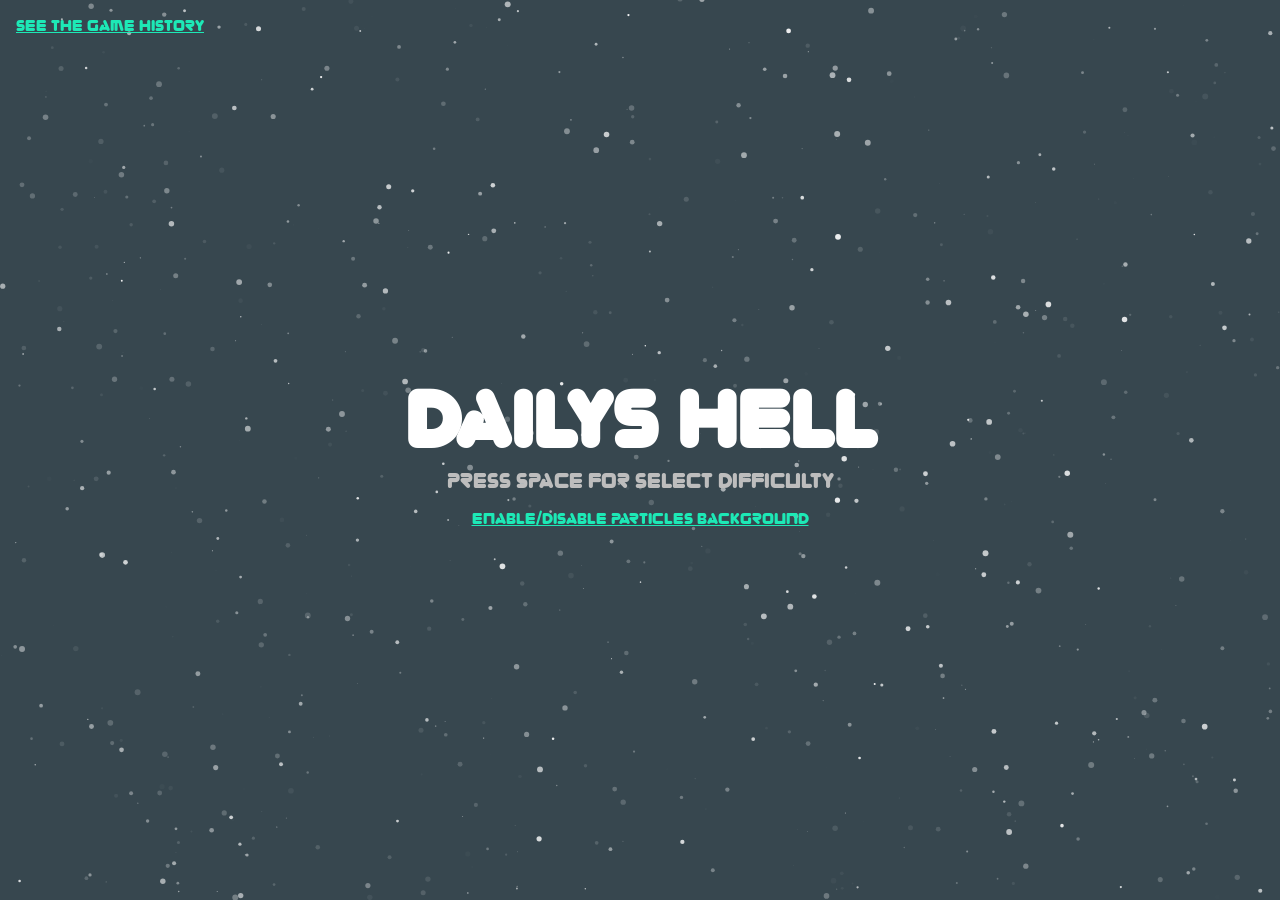
<file: index.html>
<!DOCTYPE html>
<html lang="en">
<head>
    <meta charset="UTF-8">
    <meta name="viewport" content="width=device-width, initial-scale=1.0">
    <meta http-equiv="X-UA-Compatible" content="ie=edge">
    <title>Dailys Hell</title>
    <link rel="stylesheet" href="css/main.css">
</head>
<body>
    <div id="particles-js"></div>

    <canvas id="game-canvas"></canvas>
    
    <div id="splash-screen">
        <h1>Dailys Hell</h1>
        <p id="pressEnterText">Press space for select difficulty</p>
        
        <div id="difficulty-container">
            <article id="0">
                <h3>Hard</h3>
                <p>For script kiddies</p>
            </article>
            <article id="1">
                <h3>Very Hard</h3>
                <p>For junior developers</p>
            </article>
            <article id="2">
                <h3>1 vs 1</h3>
                <p>For senior developers</p>
            </article>
            <article id="3">
                <h3>Hardcore</h3>
                <p>For the masters of the f*cking universe</p>
            </article>
            <article id="4">
                <h3>SandBox</h3>
                <p>For babys (you can't die)</p>
            </article>
        </div>

        <a href="#" id="disableParticles">Enable/Disable Particles Background</a>
    </div>

    <a href="README.html" id="gameStory">See the Game History</a>

    <embed src="sounds/level1.mp3" autostart="true" loop="true" width="2" height="0"></embed>

    <script src="js/particles.js"></script>
    <script src="js/finalBoss.js"></script>
    <script src="js/gameData.js"></script>
    <script src="js/fireballs.js"></script>
    <script src="js/pulse.js"></script>
    <script src="js/player.js"></script>
    <script src="js/enemy.js"></script>
    <script src="js/game.js"></script>
    <script src="js/main.js"></script>
</body>
</html>
</file>
<file: css/main.css>
@font-face{
    font-family: 'Arcade Font';
    src: url(arcade-font.ttf);
}

* {
    border: 0;
    padding: 0;
    margin: 0;
    box-sizing: border-box;
    font-family: 'Arcade Font';
}

h1{font-size: 80px}

html {
    overflow: hidden;
}

#particles-js{
    background: #37474F;
    
    position: absolute;
    top: 0;
    left: 0;
    z-index: -999;

    width: 100%;
    height: 100%;
}

#splash-screen {
    transition: all 400ms ease-in-out;

    position: absolute;
    top: 0;
    left: 0;
    z-index: 999;

    display: flex;
    flex-direction: column;
    justify-content: center;
    align-items: center;

    width: 100%;
    height: 100%;

    color: white;
}

#splash-screen p{
    font-size: 1.3em;
    color: #BDBDBD;
}

#difficulty-container{
    width: 800px;

    display: none;
    justify-content: center;
    align-items: center;
    flex-wrap: wrap;
    text-align: center;
}

#difficulty-container article{
    margin: 0.3em;
    padding: 0.5em;
    background-color: rgba(0, 0, 0, 0.1);
    cursor: pointer;
    transition: background-color 400ms ease-in-out;
}

#difficulty-container article:hover{
    background-color: rgba(0, 0, 0, 0.4);
}

#difficulty-container article h3{
    font-size: 1.5em;
}

#difficulty-container article p{
    color: #BDBDBD;
}

#gameStory{
    color: #1DE9B6;
    position: absolute;
    top: 1em;
    left: 1em;
    z-index: 999;
}

#disableParticles{
    color: #1DE9B6;
    margin-top: 1em;
}
</file>
